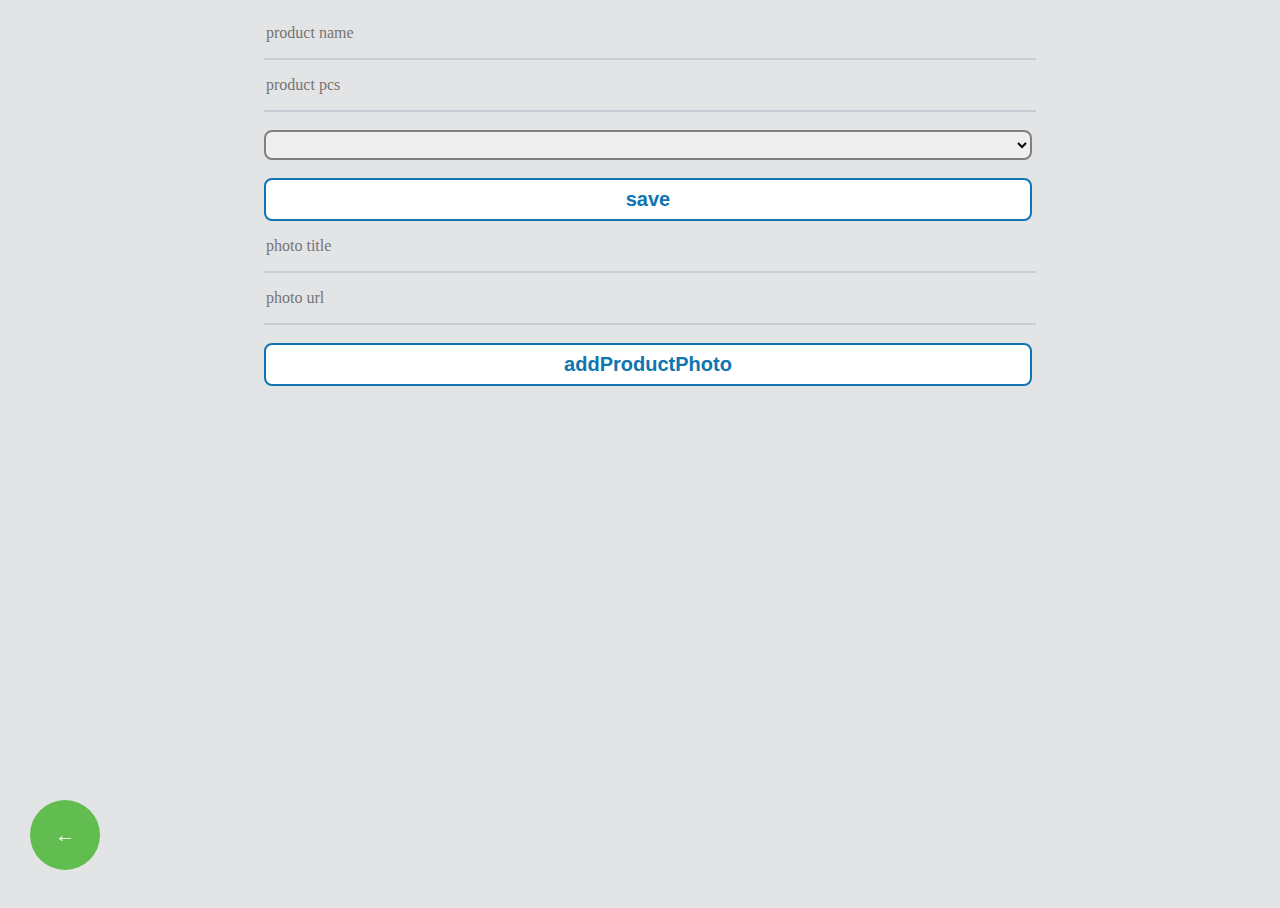
<file: next.html>
<!doctype html>
<html lang="en">
    <head>
        <meta charset="UTF-8">
        <meta name="viewport"
              content="width=device-width, user-scalable=no, initial-scale=1.0, maximum-scale=1.0, minimum-scale=1.0">
        <meta http-equiv="X-UA-Compatible" content="ie=edge">
        <link rel="stylesheet" href="main.css">
        <title>Document</title>

    </head>
    <body id="nextBody">

        <div class="inputs">
            <input id="name" class="inputTextStyle" placeholder="product name">
            <input type="number" id="count" class="inputTextStyle" placeholder="product pcs">
            <br>
            <!--<label for="photo" class="label">-->
            <!--choose photo-->
            <!--</label>-->
            <select id="photo">
                <!--<option value="https://res.cloudinary.com/hellofresh/image/upload/f_auto,fl_lossy,q_auto,w_640/v1/hellofresh_s3/image/55b9a2ec4dab7184418b4567.png">-->
                <!--potato-->
                <!--</option>-->
                <!--<option value="https://dictionary.cambridge.org/ru/images/thumb/tomato_noun_001_17860.jpg?version=4.0.64">-->
                <!--tomato-->
                <!--</option>-->
            </select>
            <br>
            <button id="save" class="saveButtonStyle">save</button>
        </div>

        <div class="inputs">
            <input id="title" class="inputTextStyle" placeholder="photo title">
            <input id="imageURL" class="inputTextStyle" placeholder="photo url">
            <br>
            <!--<label for="photo" class="label">-->
            <!--choose photo-->
            <!--</label>-->
            <button id="addProductPhoto" class="saveButtonStyle">addProductPhoto</button>
        </div>


        <div class="backButton" id="backButton">&#x2190;</div>


        <script>
            let save = document.getElementById('save');
            save.onclick = function () {
                let nameInput = document.getElementById('name');
                let valueName = nameInput.value;
                let countInput = document.getElementById('count');
                let valueCount = countInput.value;
                let valuePhoto = document.getElementById('photo').value;
                console.log(valueName, valueCount, valuePhoto);
                let date = new Date();
                let id = date.getFullYear() + '' + date.getMonth() + '' + date.getDay() + '' +
                    date.getHours() + '' + date.getMinutes() + '' + date.getSeconds() + '' + date.getUTCMilliseconds();
                let product = {
                    id: id,
                    name: valueName,
                    count: valueCount,
                    photo: valuePhoto
                };

                let productsStorage = localStorage.getItem('products');
                if (productsStorage) {
                    let parsedProductsStorage = JSON.parse(productsStorage);
                    parsedProductsStorage.push(product);
                    localStorage.setItem('products', JSON.stringify(parsedProductsStorage));
                    console.log(JSON.parse(localStorage.getItem('products')));
                    console.log('if');
                } else {
                    let productsStorage = [];
                    productsStorage.push(product);
                    localStorage.setItem('products', JSON.stringify(productsStorage));
                    console.log(JSON.parse(localStorage.getItem('products')));
                    console.log('else');
                }


                nameInput.value = '';
                countInput.value = '';

            };

            let savePhoto = document.getElementById('addProductPhoto');


            let titleInput = document.getElementById('title');
            let urlInput = document.getElementById('imageURL');
            savePhoto.onclick = function () {

                let title = titleInput.value;
                let imageUrl = urlInput.value;
                console.log(title, imageUrl);

                let productsPhotoStorage = localStorage.getItem('productsPhoto');
                if (productsPhotoStorage) {
                    console.log('if');

                    let parsedPhotoStorage = JSON.parse(productsPhotoStorage);
                    parsedPhotoStorage.push({title: title, imageUrl: imageUrl});
                    localStorage.setItem('productsPhoto', JSON.stringify(parsedPhotoStorage));

                } else {
                    console.log('else');
                    let parsedPhotoStorage = [];
                    parsedPhotoStorage.push({title: title, imageUrl: imageUrl});
                    localStorage.setItem('productsPhoto', JSON.stringify(parsedPhotoStorage));

                }

                // let currentStateOfStorage = localStorage.getItem('productsPhoto');
                // console.log(currentStateOfStorage);
                // let parsedCurrentStateOfStorage = JSON.parse(currentStateOfStorage);
                // console.log(parsedCurrentStateOfStorage);
                //
                // let select = document.getElementById('photo');
                // select.innerHTML = '';
                // for (const element of parsedCurrentStateOfStorage) {
                //     let option = document.createElement('option');
                //     option.setAttribute('value', element.imageUrl);
                //     option.innerText = element.title;
                //     select.appendChild(option);
                // }
                //
                // titleInput.value = '';
                // urlInput.value = '';
                initSelect(titleInput, urlInput);

            };


            function initSelect(titleInput, urlInput) {

                let currentStateOfStorage = localStorage.getItem('productsPhoto');
                console.log(currentStateOfStorage);
                let parsedCurrentStateOfStorage = JSON.parse(currentStateOfStorage);
                console.log(parsedCurrentStateOfStorage);

                let select = document.getElementById('photo');
                select.innerHTML = '';
                if (parsedCurrentStateOfStorage) {
                    for (const element of parsedCurrentStateOfStorage) {
                        let option = document.createElement('option');
                        option.setAttribute('value', element.imageUrl);
                        option.innerText = element.title;
                        select.appendChild(option);
                    }
                }

                titleInput.value = '';
                urlInput.value = '';

            }

            initSelect(titleInput, urlInput);


            document.getElementById('backButton').onclick = function () {
                location.href = 'index.html';
            }
        </script>
    </body>
</html>
</file>
<file: main.css>
h1 {
    margin: 0;
    text-align: center;

}

body {
    display: flex;
    background: #e3e4e6;
    height: 100%;
    width: 100%;
}

html {
    height: 100%;
}

.header {
    background: #7cb8e4;
    width: 100%;
    height: 60px;
    display: flex;
    justify-content: center;
    align-items: center;

}

.title {
    color: #ffffff;
}

.wrpa {
    width: 100%;
}

.  element {
    display: flex;
    justify-content: space-between;
    margin: 10px auto 0;
    /*background: orange;*/
    width: 95%;

}

/*.element:after {*/
/*content: '';*/
/*display: block;*/
/*width: 100%;*/
/*height: 0px;*/
/*border-bottom: 2px solid black;*/

/*}*/

.template {
    display: none;
}

.picture {
    width: 30%;
    height: 100px;
    background: url("http://ichef.bbci.co.uk/wwfeatures/live/624_351/images/live/p0/4w/46/p04w46sp.jpg");
    background-size: cover;
    border-radius: 5px;

}

.details {
    width: 46%;
    height: 100px;
    display: flex;
    justify-content: space-between;
    flex-direction: column;
}

.name {
    background: white;
    height: 48%;
    display: flex;
    border-radius: 5px;

}

.count {
    background: white;
    height: 48%;
    display: flex;
    border-radius: 5px;
}

.content-center {
    justify-content: center;
    align-items: center;
}

.buy {
    width: 20%;
    height: 100px;
    background: #9ad5ff;
    border-radius: 5px;
    display: flex;
    justify-content: center;
    align-items: center;
}

.buy > div {
    font-size: 3em;
    color: #0f75b1;
}

.addButton {
    position: fixed;
    bottom: 30px;
    left: 30px;
    width: 70px;
    height: 70px;
    background: #62bd50;
    border-radius: 50%;
    display: flex;
    justify-content: center;
    align-items: center;
    color: #fff;
    font-size: 20px;

}

.inputs {
    display: flex;
    justify-content: flex-start;
    flex-direction: column;
    width: 60%;
}

.inputTextStyle, .inputTextStyle {
    -webkit-appearance: none;
    width: 100%;
    border: 0;
    height: 48px;
    font-size: 16px;
    font-weight: 500;
    border-bottom: 2px solid #C8CCD4;
    background: none;
    border-radius: 0;
    color: #223254;
    transition: all .15s ease;
    font-size: 16px;
    font-weight: 500;
    font-family: Avenir

}

.inputTextStyle:focus, .inputTextStyle:focus {
    background: none;
    outline: none;
}

#nextBody {

    display: flex;
    /*justify-content: center;*/
    align-items: center;
    flex-direction: column;
}

input[type="file"] {
    display: none;
}

.label {
    text-align: center;
    display: block;
    cursor: pointer;
    border: 2px solid gray;
    color: gray;
    background-color: white;
    padding: 8px 20px;
    border-radius: 8px;
    font-size: 20px;
    font-weight: bold;
    margin-bottom: 5px;
}

.saveButtonStyle {
    border: 2px solid #0f75b1;
    color: #0f75b1;
    background-color: white;
    padding: 8px 20px;
    border-radius: 8px;
    font-size: 20px;
    font-weight: bold;
}

select {
    display: block;
    height: 30px;
    border: 2px solid gray;
    border-radius: 8px;
    text-align-last: center;
}

.backButton {
    position: fixed;
    bottom: 30px;
    left: 30px;
    width: 70px;
    height: 70px;
    background: #62bd50;
    border-radius: 50%;
    display: flex;
    justify-content: center;
    align-items: center;
    color: #fff;
    font-size: 20px;

}
</file>
